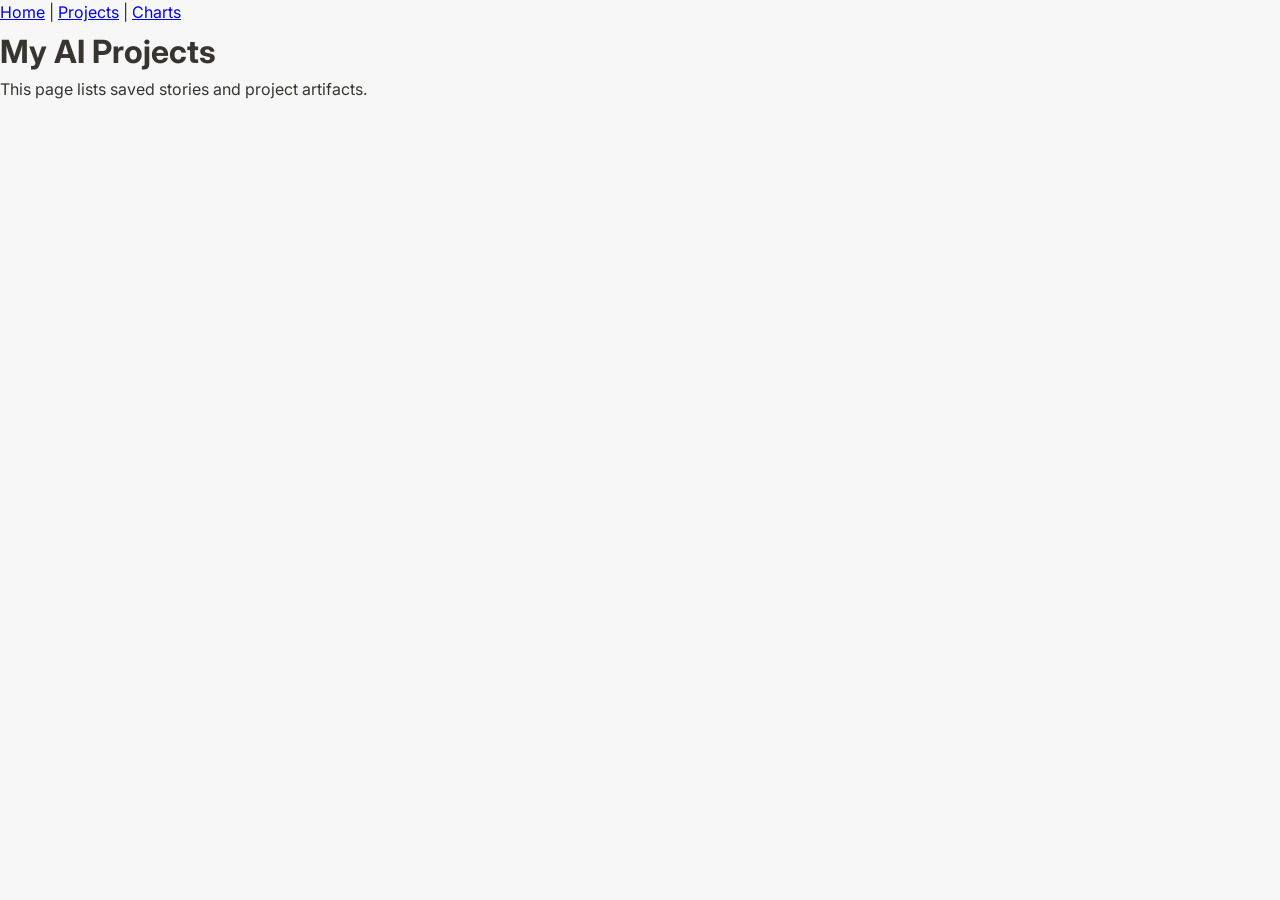
<file: templates/projects.html>
<!DOCTYPE html>
<html lang='en'>
<head>
    <meta charset='UTF-8'>
    <title>Projects</title>
    <link rel='stylesheet' href='/static/style_minimalist.css'>
</head>
<body>
    <div class='container'>
        <nav>
            <a href='/'>Home</a> | <a href='/projects'>Projects</a> | <a href='/charts'>Charts</a>
        </nav>
        <h1>My AI Projects</h1>
        <p>This page lists saved stories and project artifacts.</p>
    </div>
</body>
</html>
</file>
<file: static/style_minimalist.css>
@import url('https://fonts.googleapis.com/css2?family=Geist:wght@400;500;600;700;800&family=Inter:wght@300;400;500;600;700;800&display=swap');

/* Make block cursors and carets black to match Cursor IDE */
input, textarea, [contenteditable="true"] {
    caret-color: #000 !important;
}

/* Custom Black Mouse Pointer like Figma */
body {
    cursor: url('data:image/svg+xml;utf8,<svg xmlns="http://www.w3.org/2000/svg" width="24" height="24" viewBox="0 0 24 24" fill="none"><path d="M6 3L16 13H11L8 20L6 3Z" fill="black" stroke="white" stroke-width="1.5" stroke-linejoin="round"/></svg>'), auto;
}

/* ============================================
   CSS Variables & Design Tokens
   ============================================ */
:root {
    /* Monochromatic Palette */
    --bg-page: #f7f7f8;
    --bg-sidebar: #ffffff;
    --border-color: #e5e5e5;
    --text-secondary: #737373;
    --text-primary: #37352f;
    
    /* Lite-Glassmorphism */
    --glass-bg: rgba(255, 255, 255, 0.85);
    --glass-blur: 8px;
    
    /* Subtle Shadows */
    --shadow-xs: 0 0.5px 1px rgba(26, 26, 26, 0.02);
    --shadow-sm: 0 1px 2px rgba(26, 26, 26, 0.03);
    --shadow-md: 0 2px 4px rgba(26, 26, 26, 0.06);
    --shadow-lg: 0 4px 8px rgba(26, 26, 26, 0.1);
}

/* ============================================
   Global Styles
   ============================================ */
* {
    margin: 0;
    padding: 0;
    box-sizing: border-box;
}

html, body {
    height: 100%;
}

body {
    font-family: 'Inter', -apple-system, BlinkMacSystemFont, 'Segoe UI', sans-serif;
    background: var(--bg-page);
    color: var(--text-primary);
    line-height: 1.6;
    overflow: hidden;
}

kbd {
    display: inline-block;
    padding: 2px 6px;
    background: var(--bg-sidebar);
    border: 1px solid var(--border-color);
    border-radius: 4px;
    font-family: 'Courier New', monospace;
    font-size: 0.85em;
    color: var(--text-primary);
}

/* ============================================
   Workspace Layout
   ============================================ */
.workspace {
    display: flex;
    height: 100%;
    width: 100%;
}

/* ============================================
   Left Sidebar - Notion Style
   ============================================ */
.sidebar-notion {
    width: 260px;
    background: var(--bg-sidebar);
    border-right: 1px solid var(--border-color);
    padding: 16px 12px;
    overflow-y: auto;
    display: flex;
    flex-direction: column;
    gap: 20px;
}

/* Sidebar Header */
.sidebar-header {
    display: flex;
    align-items: center;
    justify-content: flex-start;
    gap: 8px;
}

.sidebar-title {
    font-family: 'Geist', sans-serif;
    font-size: 14px;
    font-weight: 600;
    color: var(--text-primary);
    flex: 1;
    white-space: nowrap;
    overflow: hidden;
    text-overflow: ellipsis;
}

.add-page-btn {
    width: 32px;
    height: 32px;
    border-radius: 6px;
    border: 1px solid var(--border-color);
    background: white;
    color: var(--text-primary);
    cursor: url('data:image/svg+xml;utf8,<svg xmlns="http://www.w3.org/2000/svg" width="24" height="24" viewBox="0 0 24 24"><path d="M10 6C10 4.89543 10.8954 4 12 4C13.1046 4 14 4.89543 14 6V11.5L15.5 10C16.3284 9.17157 17.6716 9.17157 18.5 10C19.3284 10.8284 19.3284 12.1716 18.5 13L13.5 18C12.5 19 10 20 8.5 20C6 20 4 17.5 4 15V13.5L8.5 9.5C9.32843 8.67157 10 9.5 10 10.5V6Z" fill="black" stroke="white" stroke-width="1.5" stroke-linejoin="round"/></svg>'), pointer;
    display: flex;
    align-items: center;
    justify-content: center;
    transition: all 0.2s ease;
    flex-shrink: 0;
    padding: 0;
}

.add-page-btn:hover {
    background: var(--border-color);
    border-color: var(--text-primary);
    transform: scale(1.05);
}

.add-page-btn:active {
    transform: scale(0.95);
}

.add-page-btn svg {
    width: 18px;
    height: 18px;
}

/* Sidebar Navigation */
.sidebar-nav {
    display: flex;
    flex-direction: column;
    gap: 2px;
}

.nav-item {
    width: 100%;
    padding: 10px 12px;
    border-radius: 6px;
    border: 1px solid transparent;
    background: transparent;
    color: var(--text-secondary);
    font-size: 14px;
    cursor: url('data:image/svg+xml;utf8,<svg xmlns="http://www.w3.org/2000/svg" width="24" height="24" viewBox="0 0 24 24"><path d="M10 6C10 4.89543 10.8954 4 12 4C13.1046 4 14 4.89543 14 6V11.5L15.5 10C16.3284 9.17157 17.6716 9.17157 18.5 10C19.3284 10.8284 19.3284 12.1716 18.5 13L13.5 18C12.5 19 10 20 8.5 20C6 20 4 17.5 4 15V13.5L8.5 9.5C9.32843 8.67157 10 9.5 10 10.5V6Z" fill="black" stroke="white" stroke-width="1.5" stroke-linejoin="round"/></svg>'), pointer;
    display: flex;
    align-items: center;
    gap: 10px;
    transition: all 0.2s ease;
    text-align: left;
    font-weight: 500;
}

.nav-item:hover {
    background: rgba(26, 26, 26, 0.05);
    color: var(--text-primary);
}

.nav-item.active {
    background: white;
    color: var(--text-primary);
    border: 1px solid var(--text-primary);
    box-shadow: 2px 2px 0px rgba(0,0,0,0.1);
}

.nav-item svg {
    width: 18px;
    height: 18px;
    stroke: currentColor;
    flex-shrink: 0;
}

/* Pages Section */
.pages-section {
    display: flex;
    flex-direction: column;
    gap: 8px;
    margin-top: auto;
    padding-top: 16px;
    border-top: 1px solid var(--border-color);
}

.pages-title {
    font-size: 12px;
    font-weight: 600;
    color: var(--text-secondary);
    text-transform: uppercase;
    letter-spacing: 0.5px;
    padding: 0 4px;
}

.pages-list {
    display: flex;
    flex-direction: column;
    gap: 2px;
}

.page-item {
    width: 100%;
    padding: 10px 12px;
    border-radius: 6px;
    border: 1px solid rgba(0,0,0,0.05); /* ADDED */
    background: transparent;
    color: var(--text-secondary);
    font-size: 14px;
    cursor: url('data:image/svg+xml;utf8,<svg xmlns="http://www.w3.org/2000/svg" width="24" height="24" viewBox="0 0 24 24"><path d="M10 6C10 4.89543 10.8954 4 12 4C13.1046 4 14 4.89543 14 6V11.5L15.5 10C16.3284 9.17157 17.6716 9.17157 18.5 10C19.3284 10.8284 19.3284 12.1716 18.5 13L13.5 18C12.5 19 10 20 8.5 20C6 20 4 17.5 4 15V13.5L8.5 9.5C9.32843 8.67157 10 9.5 10 10.5V6Z" fill="black" stroke="white" stroke-width="1.5" stroke-linejoin="round"/></svg>'), pointer;
    display: flex;
    align-items: center;
    justify-content: space-between;
    transition: all 0.2s ease;
    text-align: left;
    backdrop-filter: blur(10px); /* ADDED */
}

.page-item:hover {
    background: rgba(26, 26, 26, 0.05);
    color: var(--text-primary);
}

.page-item.active {
    background: white;
    color: var(--text-primary);
    box-shadow: var(--shadow-sm);
}

.page-item-name {
    flex: 1;
    white-space: nowrap;
    overflow: hidden;
    text-overflow: ellipsis;
}

.page-item-delete {
    display: none;
    width: 20px;
    height: 20px;
    border: none;
    background: transparent;
    color: var(--text-secondary);
    cursor: url('data:image/svg+xml;utf8,<svg xmlns="http://www.w3.org/2000/svg" width="24" height="24" viewBox="0 0 24 24"><path d="M10 6C10 4.89543 10.8954 4 12 4C13.1046 4 14 4.89543 14 6V11.5L15.5 10C16.3284 9.17157 17.6716 9.17157 18.5 10C19.3284 10.8284 19.3284 12.1716 18.5 13L13.5 18C12.5 19 10 20 8.5 20C6 20 4 17.5 4 15V13.5L8.5 9.5C9.32843 8.67157 10 9.5 10 10.5V6Z" fill="black" stroke="white" stroke-width="1.5" stroke-linejoin="round"/></svg>'), pointer;
    padding: 0;
    font-size: 14px;
}

.page-item:hover .page-item-delete {
    display: flex;
    align-items: center;
    justify-content: center;
}

/* ============================================
   Main Content Area
   ============================================ */
.main-content {
    flex: 1;
    display: flex;
    flex-direction: column;
    overflow: hidden;
    position: relative;
    background-color: #f8fafc; /* unified background */
}

.main-content::before {
    content: "";
    position: absolute;
    top: 0;
    right: 0;
    bottom: 0;
    left: 0;
    z-index: 0;
    background-image: linear-gradient(to right, #e2e8f0 1px, transparent 1px),
      linear-gradient(to bottom, #e2e8f0 1px, transparent 1px);
    background-size: 20px 30px;
    -webkit-mask-image: radial-gradient(
      ellipse 70% 60% at 50% 0%,
      #000 60%,
      transparent 100%
    );
    mask-image: radial-gradient(
      ellipse 70% 60% at 50% 0%,
      #000 60%,
      transparent 100%
    );
    pointer-events: none;
}

body.comic-mode .main-content::before {
    display: none;
}

body.comic-mode .main-content {
    background-color: #ffffff;
}

/* Top Bar with Add Button */
.main-top-bar {
    height: 56px;
    border-bottom: 1px solid var(--border-color);
    padding: 0 24px;
    display: flex;
    align-items: center;
    justify-content: flex-start;
    background: var(--bg-page);
}

.view-container {
    display: none;
    flex: 1;
    overflow-y: auto;
    overflow-x: hidden;
    width: 100%;
    min-height: 0;
}

.view-container.active {
    display: flex;
    flex-direction: column;
}

/* ============================================
   Home / Editor View Backgrounds
   ============================================ */
#homeView {
    padding: 40px 20px;
    z-index: 1; /* keep above the .main-content::before background */
    align-items: center;
    justify-content: center;
    overflow: hidden;
}

#editorView {
    z-index: 1;
}

.home-center {
    width: 100%;
    max-width: 600px;
    text-align: center;
    position: relative;
    z-index: 1;
}

.home-logo {
    width: 80px;
    height: 80px;
    margin: 0 auto 32px;
    opacity: 0.8;
}

.home-greeting {
    font-family: 'Geist', sans-serif;
    font-size: 32px;
    font-weight: 600;
    color: var(--text-primary);
    margin-bottom: 24px;
    letter-spacing: -0.5px;
}

/* ============================================
   Unified Search Box (Pill Shape) -> Matching Notion AI
   ============================================ */
.unified-search-box {
    width: 100%;
    margin: 0 auto;
    border: 1px solid var(--border-color);
    border-radius: 24px; /* Curve similar to Notion AI */
    background: #FFFFFF;
    transition: border-color 0.2s ease, box-shadow 0.2s ease;
    box-shadow: 0 4px 12px rgba(0, 0, 0, 0.05); /* Soft drop shadow */
    display: flex;
    flex-direction: column;
}

/* We use :focus-within to highlight the parent container when input is focused */
.unified-search-box:focus-within {
    border-color: #0066FF;
    box-shadow: 0 0 0 3px rgba(0, 102, 255, 0.1);
}

#homeAIForm, #editorAIForm {
    width: 100%;
    display: flex;
    flex-direction: column;
}

.unified-search-input {
    width: 100%;
    border: none;
    background: transparent;
    padding: 16px 20px 8px 20px;
    font-size: 16px;
    color: var(--text-primary);
    font-family: 'Inter', sans-serif;
    outline: none;
    resize: none;
}

.unified-search-input::placeholder {
    color: var(--text-secondary);
}

.unified-search-footer {
    display: flex;
    justify-content: space-between;
    align-items: center;
    padding: 4px 16px 12px 16px;
}

.unified-search-left,
.unified-search-right {
    display: flex;
    align-items: center;
    gap: 8px;
}

.unified-icon-btn {
    width: 32px;
    height: 32px;
    border: none;
    background: transparent;
    border-radius: 50%; /* completely circular hover effect */
    color: var(--text-secondary);
    display: flex;
    align-items: center;
    justify-content: center;
    cursor: url('data:image/svg+xml;utf8,<svg xmlns="http://www.w3.org/2000/svg" width="24" height="24" viewBox="0 0 24 24"><path d="M10 6C10 4.89543 10.8954 4 12 4C13.1046 4 14 4.89543 14 6V11.5L15.5 10C16.3284 9.17157 17.6716 9.17157 18.5 10C19.3284 10.8284 19.3284 12.1716 18.5 13L13.5 18C12.5 19 10 20 8.5 20C6 20 4 17.5 4 15V13.5L8.5 9.5C9.32843 8.67157 10 9.5 10 10.5V6Z" fill="black" stroke="white" stroke-width="1.5" stroke-linejoin="round"/></svg>'), pointer;
    transition: background 0.2s ease, color 0.2s ease;
}

.unified-icon-btn:hover {
    background: rgba(0, 0, 0, 0.05);
    color: var(--text-primary);
}

.unified-search-label {
    font-size: 13px;
    color: var(--text-secondary);
    font-weight: 500;
}

.submit-btn {
    background: #F2F2F2;
    color: var(--text-primary);
}

.submit-btn:hover {
    background: #EAEAEA;
}

/* ============================================
   Home View Chat Elements and Grid
   ============================================ */
.home-center .unified-search-box {
    margin-top: 24px;
    margin-bottom: 32px;
    max-width: 800px;
}

.home-suggestions-container {
    width: 100%;
    max-width: 800px;
    margin: 0 auto;
    text-align: left;
}

.home-suggestions-title {
    font-size: 14px;
    font-weight: 500;
    color: var(--text-secondary);
    margin-bottom: 12px;
    padding-left: 4px;
}

.home-suggestions-grid {
    display: grid;
    grid-template-columns: repeat(2, 1fr);
    gap: 12px;
}

.home-card {
    display: flex;
    align-items: center;
    gap: 12px;
    padding: 16px;
    background: white;
    border: 1px solid var(--border-color);
    border-radius: 12px;
    cursor: url('data:image/svg+xml;utf8,<svg xmlns="http://www.w3.org/2000/svg" width="24" height="24" viewBox="0 0 24 24"><path d="M10 6C10 4.89543 10.8954 4 12 4C13.1046 4 14 4.89543 14 6V11.5L15.5 10C16.3284 9.17157 17.6716 9.17157 18.5 10C19.3284 10.8284 19.3284 12.1716 18.5 13L13.5 18C12.5 19 10 20 8.5 20C6 20 4 17.5 4 15V13.5L8.5 9.5C9.32843 8.67157 10 9.5 10 10.5V6Z" fill="black" stroke="white" stroke-width="1.5" stroke-linejoin="round"/></svg>'), pointer;
    transition: all 0.2s ease;
    font-size: 14px;
    color: var(--text-primary);
}

.home-card:hover {
    background: #F7F7F7;
}

.home-card-icon {
    font-size: 18px;
}

/* Bottom Chat Container inside Editor */
.quick-actions-container {
    display: flex;
    gap: 8px;
    margin-bottom: 12px;
    overflow-x: auto;
    padding-bottom: 4px;
    /* Hide scrollbar for cleaner UI */
    -ms-overflow-style: none;  
    scrollbar-width: none;  
}
.quick-actions-container::-webkit-scrollbar {
    display: none;
}
.quick-action-chip {
    padding: 8px 14px;
    background: var(--bg-page);
    border: 1px solid var(--border-color);
    border-radius: 16px;
    font-size: 13px;
    color: var(--text-primary);
    cursor: url('data:image/svg+xml;utf8,<svg xmlns="http://www.w3.org/2000/svg" width="24" height="24" viewBox="0 0 24 24"><path d="M10 6C10 4.89543 10.8954 4 12 4C13.1046 4 14 4.89543 14 6V11.5L15.5 10C16.3284 9.17157 17.6716 9.17157 18.5 10C19.3284 10.8284 19.3284 12.1716 18.5 13L13.5 18C12.5 19 10 20 8.5 20C6 20 4 17.5 4 15V13.5L8.5 9.5C9.32843 8.67157 10 9.5 10 10.5V6Z" fill="black" stroke="white" stroke-width="1.5" stroke-linejoin="round"/></svg>'), pointer;
    white-space: nowrap;
    transition: all 0.2s ease;
    box-shadow: var(--shadow-sm);
}
.quick-action-chip:hover {
    background: var(--bg-sidebar);
    border-color: #d0d0d0;
}

.bottom-unified-box {
    position: sticky;
    bottom: -40px; /* pull down into the padding */
    width: 100%;
    max-width: 800px;
    margin: 0 auto;
    padding: 20px 0;
    background: linear-gradient(to top, var(--bg-page) 60%, rgba(255, 255, 255, 0));
    z-index: 50;
}

/* Chat Messages */
/* Markdown content styles */
.markdown-body {
    line-height: 1.6;
}
.markdown-body::after {
    content: "";
    display: table;
}
.markdown-body strong {
    font-weight: 600;
}
.markdown-body p {
    margin-bottom: 0.8em;
}
.markdown-body p:last-child {
    margin-bottom: 0;
}
.markdown-body h1, .markdown-body h2, .markdown-body h3 {
    margin-top: 1.2em;
    margin-bottom: 0.6em;
    font-weight: 600;
}
.markdown-body ul, .markdown-body ol {
    margin-bottom: 0.8em;
    padding-left: 1.5em;
}
.markdown-body img {
    max-width: 40%;
    min-width: 250px;
    border-radius: 4px;
    margin: 16px auto;
    box-shadow: var(--shadow-sm);
    border: 1px solid var(--border-color);
    filter: sepia(0.3) contrast(1.1) grayscale(0.8);
    opacity: 0.9;
}

/* Typing indicator (Cursor IDE style) */
.typing-indicator {
    display: inline-block;
    width: 10px;
    height: 1em;
    background-color: #000; /* Distinct black block cursor */
    animation: blink 1s step-end infinite;
    vertical-align: baseline;
    margin-left: 2px;
    position: relative;
    top: 2px; /* Slight adjustment to align with text */
}
@keyframes blink {
    0%, 100% { opacity: 1; }
    50% { opacity: 0; }
}

.chat-message {
    display: flex;
    margin-bottom: 24px;
    font-family: 'Inter', sans-serif;
}

.chat-user {
    justify-content: flex-end;
}

.chat-user .chat-content {
    background: #F2F2F2;
    padding: 12px 18px;
    border-radius: 18px;
    border-bottom-right-radius: 4px;
    max-width: 80%;
    font-size: 15px;
    color: var(--text-primary);
}

.chat-ai {
    justify-content: flex-start;
}

.chat-ai .chat-content {
    padding: 8px 0;
    font-size: 15px;
    color: var(--text-primary);
    line-height: 1.8;
    max-width: 90%;
}

/* Image wrapper specifically for AI generated images */
.image-wrapper {
    font-size: 13px;
    color: var(--text-secondary);
}

.image-wrapper.float-right {
    float: right;
    margin: 8px 0 24px 32px;
    max-width: 40%;
    min-width: 250px;
    text-align: center;
}

.image-wrapper.float-left {
    float: left;
    margin: 8px 32px 24px 0;
    max-width: 40%;
    min-width: 250px;
    text-align: center;
}

.image-wrapper img {
    max-width: 100%;
    margin: 0;
    border-radius: 4px;
    box-shadow: var(--shadow-sm);
    border: 1px solid var(--border-color);
    filter: sepia(0.3) contrast(1.1) grayscale(0.8);
    opacity: 0.9;
}

.chat-ai .chat-content ul {
    margin: 10px 0 10px 20px;
}

.chat-ai .chat-content li {
    margin-bottom: 6px;
}

/* ============================================
   View Header & Content
   ============================================ */
.view-header {
    padding: 32px 40px 16px;
    border-bottom: 1px solid var(--border-color);
}

.view-header h1 {
    font-family: 'Geist', sans-serif;
    font-size: 28px;
    font-weight: 700;
    color: var(--text-primary);
}

.view-content {
    flex: 1;
    padding: 40px;
    overflow-y: auto;
}

.empty-message {
    color: var(--text-secondary);
    font-size: 14px;
    text-align: center;
}

/* ============================================
   Settings Styles
   ============================================ */
.settings-content {
    max-width: 600px;
    margin: 40px auto;
    padding: 0 20px;
}
.settings-card {
    background: var(--bg-page);
    border: 1px solid var(--border-color);
    border-radius: 12px;
    padding: 30px;
    box-shadow: var(--shadow-sm);
}
.settings-card h3 {
    margin-bottom: 8px;
    font-size: 16px;
    font-weight: 600;
}
.mt-4 {
    margin-top: 24px;
}
.settings-desc {
    color: var(--text-secondary);
    font-size: 14px;
    margin-bottom: 16px;
}
.settings-input {
    width: 100%;
    padding: 12px 16px;
    border: 1px solid var(--border-color);
    border-radius: 8px;
    font-size: 14px;
    font-family: inherit;
    outline: none;
    transition: all 0.2s ease;
    background: var(--bg-page);
    color: var(--text-primary);
}
.settings-input:focus {
    border-color: #a0a0a0;
}
.settings-btn {
    padding: 10px 20px;
    background: var(--text-primary);
    color: var(--bg-page);
    border: none;
    border-radius: 8px;
    font-size: 14px;
    font-weight: 500;
    cursor: url('data:image/svg+xml;utf8,<svg xmlns="http://www.w3.org/2000/svg" width="24" height="24" viewBox="0 0 24 24"><path d="M10 6C10 4.89543 10.8954 4 12 4C13.1046 4 14 4.89543 14 6V11.5L15.5 10C16.3284 9.17157 17.6716 9.17157 18.5 10C19.3284 10.8284 19.3284 12.1716 18.5 13L13.5 18C12.5 19 10 20 8.5 20C6 20 4 17.5 4 15V13.5L8.5 9.5C9.32843 8.67157 10 9.5 10 10.5V6Z" fill="black" stroke="white" stroke-width="1.5" stroke-linejoin="round"/></svg>'), pointer;
    transition: opacity 0.2s;
}
.settings-btn:hover {
    opacity: 0.9;
}
.settings-status {
    margin-left: 12px;
    font-size: 14px;
    color: #10a37f;
    font-weight: 500;
}

/* ============================================
   Greeting View (After Search)
   ============================================ */
.greeting-main {
    flex: 1;
    padding: 40px;
    overflow-y: auto;
    max-width: 900px;
    margin: 0 auto;
    width: 100%;
    display: flex;
    flex-direction: column;
    gap: 32px;
    padding-bottom: 200px;
}

.greeting-hi {
    font-family: 'Geist', sans-serif;
    font-size: 28px;
    font-weight: 600;
    color: var(--text-primary);
    letter-spacing: -0.5px;
    margin: 0;
}

.greeting-question {
    font-size: 16px;
    color: var(--text-secondary);
    margin: 0;
    line-height: 1.6;
}

.greeting-suggestions {
    display: flex;
    flex-direction: column;
    gap: 12px;
}

.suggestion-item {
    padding: 16px;
    border: 1px solid var(--border-color);
    border-radius: 8px;
    background: white;
    display: flex;
    gap: 12px;
    cursor: url('data:image/svg+xml;utf8,<svg xmlns="http://www.w3.org/2000/svg" width="24" height="24" viewBox="0 0 24 24"><path d="M10 6C10 4.89543 10.8954 4 12 4C13.1046 4 14 4.89543 14 6V11.5L15.5 10C16.3284 9.17157 17.6716 9.17157 18.5 10C19.3284 10.8284 19.3284 12.1716 18.5 13L13.5 18C12.5 19 10 20 8.5 20C6 20 4 17.5 4 15V13.5L8.5 9.5C9.32843 8.67157 10 9.5 10 10.5V6Z" fill="black" stroke="white" stroke-width="1.5" stroke-linejoin="round"/></svg>'), pointer;
    transition: all 0.2s ease;
}

.suggestion-item:hover {
    background: var(--bg-sidebar);
    border-color: var(--text-primary);
    transform: translateX(4px);
}

.suggestion-icon {
    font-size: 20px;
    flex-shrink: 0;
    margin-top: 2px;
}

.suggestion-item strong {
    font-size: 14px;
    font-weight: 600;
    color: var(--text-primary);
    display: block;
    margin-bottom: 4px;
}

.suggestion-item p {
    font-size: 13px;
    color: var(--text-secondary);
    margin: 0;
    line-height: 1.5;
}

.greeting-ai-box {
    margin-top: 16px;
    padding-top: 16px;
    border-top: 1px solid var(--border-color);
    position: fixed;
    bottom: 0;
    left: 260px;
    right: 0;
    padding: 20px 40px;
    background: var(--bg-page);
    border-top: 1px solid var(--border-color);
    box-shadow: 0 -2px 8px rgba(0, 0, 0, 0.05);
    z-index: 50;
}

#greetingAIForm {
    display: flex;
    flex-direction: column;
    gap: 12px;
    max-width: 900px;
    margin: 0 auto;
    width: 100%;
}

.greeting-ai-input {
    width: 100%;
    padding: 16px 18px;
    border: 2px solid var(--border-color);
    border-radius: 12px;
    background: white;
    font-size: 16px;
    font-family: 'Inter', sans-serif;
    color: var(--text-primary);
    transition: all 0.2s ease;
    min-height: 48px;
}

.greeting-ai-input:focus {
    outline: none;
    border-color: #0066FF;
    box-shadow: 0 0 0 3px rgba(0, 102, 255, 0.1);
}

.greeting-ai-input::placeholder {
    color: var(--text-secondary);
}

.greeting-ai-footer {
    display: flex;
    align-items: center;
    justify-content: space-between;
    gap: 12px;
    padding: 0 8px;
}

.greeting-ai-footer-left {
    display: flex;
    gap: 8px;
}

.greeting-ai-icon-btn {
    width: 32px;
    height: 32px;
    border: none;
    background: transparent;
    color: var(--text-secondary);
    cursor: url('data:image/svg+xml;utf8,<svg xmlns="http://www.w3.org/2000/svg" width="24" height="24" viewBox="0 0 24 24"><path d="M10 6C10 4.89543 10.8954 4 12 4C13.1046 4 14 4.89543 14 6V11.5L15.5 10C16.3284 9.17157 17.6716 9.17157 18.5 10C19.3284 10.8284 19.3284 12.1716 18.5 13L13.5 18C12.5 19 10 20 8.5 20C6 20 4 17.5 4 15V13.5L8.5 9.5C9.32843 8.67157 10 9.5 10 10.5V6Z" fill="black" stroke="white" stroke-width="1.5" stroke-linejoin="round"/></svg>'), pointer;
    display: flex;
    align-items: center;
    justify-content: center;
    font-size: 16px;
    transition: all 0.2s ease;
    border-radius: 6px;
}

.greeting-ai-icon-btn:hover {
    background: var(--bg-sidebar);
    color: var(--text-primary);
}

.greeting-ai-label {
    font-size: 12px;
    color: var(--text-secondary);
    font-weight: 500;
}

.greeting-ai-footer-right {
    display: flex;
    align-items: center;
    gap: 8px;
}

.greeting-ai-submit {
    padding: 10px 20px;
    background: var(--text-primary);
    border: none;
    border-radius: 6px;
    color: white;
    font-size: 14px;
    font-weight: 600;
    cursor: url('data:image/svg+xml;utf8,<svg xmlns="http://www.w3.org/2000/svg" width="24" height="24" viewBox="0 0 24 24"><path d="M10 6C10 4.89543 10.8954 4 12 4C13.1046 4 14 4.89543 14 6V11.5L15.5 10C16.3284 9.17157 17.6716 9.17157 18.5 10C19.3284 10.8284 19.3284 12.1716 18.5 13L13.5 18C12.5 19 10 20 8.5 20C6 20 4 17.5 4 15V13.5L8.5 9.5C9.32843 8.67157 10 9.5 10 10.5V6Z" fill="black" stroke="white" stroke-width="1.5" stroke-linejoin="round"/></svg>'), pointer;
    transition: all 0.2s ease;
    white-space: nowrap;
}

.greeting-ai-submit:hover {
    opacity: 0.9;
    transform: translateY(-2px);
}

.greeting-ai-submit:active {
    transform: translateY(0);
}

.editor-header {
    padding: 24px 40px 16px;
    border-bottom: 1px solid var(--border-color);
}

.page-title-input {
    width: 100%;
    max-width: 800px;
    padding: 8px 12px;
    border: none;
    border-radius: 6px;
    background: transparent;
    font-family: 'Geist', sans-serif;
    font-size: 28px;
    font-weight: 700;
    color: var(--text-primary);
    transition: all 0.2s ease;
}

.page-title-input:hover {
    background: var(--bg-sidebar);
}

.page-title-input:focus {
    outline: none;
    background: var(--bg-sidebar);
}

.page-title-input::placeholder {
    color: var(--text-secondary);
}

.editor-main {
    flex: 1;
    padding: 32px 40px;
    overflow-y: auto;
    position: relative;
}

.editor-content {
    max-width: 800px;
    min-height: 100%;
    margin: 0 auto;
    font-size: 16px;
    line-height: 1.8;
    color: var(--text-primary);
    word-break: break-word;
    /* Removed white-space: pre-wrap; otherwise breaks chat UI */
    outline: none;
    padding-bottom: 80px; /* space for the bottom chat input */
}

/* Backwards compatibility for when nothing is typed */
.editor-content:empty:before {
    content: "Start writing...";
    color: var(--text-secondary);
}

/* ============================================
   Loading Indicator
   ============================================ */
.loading-container {
    display: flex;
    align-items: center;
    justify-content: center;
    padding: 40px 0;
    margin: 20px 0;
}

.pl {
    width: 200px;
    height: 200px;
    animation: pl-spin 3s linear infinite;
}

.pl__ring {
    animation: pl-ring 3s ease-in-out infinite;
}

.pl__ring--a {
    animation-name: pl-ring-a;
}

.pl__ring--b {
    animation-name: pl-ring-b;
}

.pl__ring--c {
    animation-name: pl-ring-c;
}

.pl__ring--d {
    animation-name: pl-ring-d;
}

.pl-mini {
    width: 40px;
    height: 40px;
}

.pl-mini .pl__ring {
    animation: pl-ring 3s ease-in-out infinite;
}

@keyframes pl-ring-a {
    0% { stroke-dashoffset: -330; }
    50% { stroke-dashoffset: 0; }
    100% { stroke-dashoffset: 330; }
}

@keyframes pl-ring-b {
    0% { stroke-dashoffset: -110; }
    50% { stroke-dashoffset: 0; }
    100% { stroke-dashoffset: 110; }
}

@keyframes pl-ring-c {
    0% { stroke-dashoffset: 0; }
    50% { stroke-dashoffset: -440; }
    100% { stroke-dashoffset: -880; }
}

@keyframes pl-ring-d {
    0% { stroke-dashoffset: 0; }
    50% { stroke-dashoffset: 440; }
    100% { stroke-dashoffset: 880; }
}

@keyframes pl-spin {
    to { transform: rotate(360deg); }
}

/* ============================================
   AI Button & Modal
   ============================================ */
.ai-button-floating {
    position: fixed;
    bottom: 32px;
    right: 32px;
    width: 56px;
    height: 56px;
    border-radius: 50%;
    border: none;
    background: var(--text-primary);
    color: white;
    cursor: url('data:image/svg+xml;utf8,<svg xmlns="http://www.w3.org/2000/svg" width="24" height="24" viewBox="0 0 24 24"><path d="M10 6C10 4.89543 10.8954 4 12 4C13.1046 4 14 4.89543 14 6V11.5L15.5 10C16.3284 9.17157 17.6716 9.17157 18.5 10C19.3284 10.8284 19.3284 12.1716 18.5 13L13.5 18C12.5 19 10 20 8.5 20C6 20 4 17.5 4 15V13.5L8.5 9.5C9.32843 8.67157 10 9.5 10 10.5V6Z" fill="black" stroke="white" stroke-width="1.5" stroke-linejoin="round"/></svg>'), pointer;
    display: flex;
    align-items: center;
    justify-content: center;
    box-shadow: var(--shadow-lg);
    transition: all 0.3s ease;
    z-index: 99;
}

.ai-button-floating:hover {
    transform: scale(1.1);
    box-shadow: 0 8px 16px rgba(26, 26, 26, 0.15);
}

.ai-button-floating:active {
    transform: scale(0.95);
}

/* AI Modal */
.ai-modal {
    position: fixed;
    bottom: 100px;
    right: 32px;
    width: 360px;
    background: white;
    border: 1px solid var(--border-color);
    border-radius: 12px;
    box-shadow: var(--shadow-lg), 0 0 1px rgba(0, 0, 0, 0.1);
    padding: 20px;
    z-index: 101;
    animation: slideUp 0.3s ease;
}

.ai-modal-content {
    display: flex;
    flex-direction: column;
    gap: 16px;
}

#aiForm {
    display: flex;
    flex-direction: column;
    gap: 12px;
}

.ai-input-field {
    width: 100%;
    padding: 12px 16px;
    border: 1px solid var(--border-color);
    border-radius: 8px;
    background: var(--bg-sidebar);
    font-size: 14px;
    font-family: 'Inter', sans-serif;
    color: var(--text-primary);
    transition: all 0.2s ease;
}

.ai-input-field:focus {
    outline: none;
    border-color: var(--text-primary);
    background: white;
}

.ai-input-field::placeholder {
    color: var(--text-secondary);
}

.ai-input-actions {
    display: flex;
    gap: 8px;
    justify-content: flex-end;
}

.ai-btn-cancel,
.ai-btn-submit {
    padding: 8px 16px;
    border-radius: 6px;
    border: 1px solid var(--border-color);
    background: white;
    color: var(--text-primary);
    font-size: 14px;
    font-weight: 500;
    cursor: url('data:image/svg+xml;utf8,<svg xmlns="http://www.w3.org/2000/svg" width="24" height="24" viewBox="0 0 24 24"><path d="M10 6C10 4.89543 10.8954 4 12 4C13.1046 4 14 4.89543 14 6V11.5L15.5 10C16.3284 9.17157 17.6716 9.17157 18.5 10C19.3284 10.8284 19.3284 12.1716 18.5 13L13.5 18C12.5 19 10 20 8.5 20C6 20 4 17.5 4 15V13.5L8.5 9.5C9.32843 8.67157 10 9.5 10 10.5V6Z" fill="black" stroke="white" stroke-width="1.5" stroke-linejoin="round"/></svg>'), pointer;
    transition: all 0.2s ease;
}

.ai-btn-cancel:hover {
    background: var(--bg-sidebar);
}

.ai-btn-submit {
    background: var(--text-primary);
    color: white;
    border-color: var(--text-primary);
}

.ai-btn-submit:hover {
    opacity: 0.9;
}

.ai-overlay {
    position: fixed;
    top: 0;
    left: 0;
    right: 0;
    bottom: 0;
    background: rgba(0, 0, 0, 0.1);
    z-index: 100;
    animation: fadeIn 0.2s ease;
}

@keyframes slideUp {
    from {
        opacity: 0;
        transform: translateY(20px);
    }
    to {
        opacity: 1;
        transform: translateY(0);
    }
}

@keyframes fadeIn {
    from { opacity: 0; }
    to { opacity: 1; }
}

/* ============================================
   Scrollbar Styling
   ============================================ */
::-webkit-scrollbar {
    width: 8px;
    height: 8px;
}

::-webkit-scrollbar-track {
    background: transparent;
}

::-webkit-scrollbar-thumb {
    background: var(--border-color);
    border-radius: 4px;
}

::-webkit-scrollbar-thumb:hover {
    background: var(--text-secondary);
}

/* ============================================
   Responsive Design
   ============================================ */
@media (max-width: 768px) {
    .sidebar-notion {
        width: 200px;
        padding: 12px 8px;
    }

    .sidebar-title {
        font-size: 12px;
    }

    .main-top-bar {
        height: 48px;
        padding: 0 16px;
    }

    .greeting-main {
        padding-bottom: 180px;
    }

    .greeting-ai-box {
        left: 200px;
        padding: 16px 24px;
    }

    .editor-main {
        padding: 20px;
    }

    .editor-content {
        max-width: 100%;
    }

    .ai-modal {
        width: calc(100% - 40px);
        right: 20px;
        bottom: 80px;
    }

    .ai-button-floating {
        bottom: 20px;
        right: 20px;
    }

    .home-greeting {
        font-size: 24px;
    }

    .view-header {
        padding: 20px 24px 12px;
    }

    .view-header h1 {
        font-size: 22px;
    }

    .page-title-input {
        font-size: 22px;
    }
}

@media (max-width: 480px) {
    .sidebar-notion {
        width: 160px;
    }

    .sidebar-title {
        font-size: 11px;
    }

    .main-top-bar {
        height: 44px;
        padding: 0 12px;
    }

    .greeting-main {
        padding: 24px 16px;
        padding-bottom: 160px;
    }

    .greeting-ai-box {
        left: 160px;
        right: 0;
        padding: 12px 16px;
    }

    .greeting-ai-input {
        padding: 14px 16px;
        font-size: 14px;
    }

    .greeting-ai-footer {
        padding: 0 4px;
    }

    .editor-main {
        padding: 16px;
    }

    .ai-modal {
        width: calc(100% - 32px);
        right: 16px;
    }

    .home-greeting {
        font-size: 20px;
    }
}


/* ============================================
   Slash Menu (Command Palette)
   ============================================ */
.slash-menu {
    position: absolute;
    bottom: 100%;
    left: 0;
    margin-bottom: 8px;
    background: var(--bg-sidebar);
    border: 1px solid var(--border-color);
    border-radius: 8px;
    box-shadow: var(--shadow-lg);
    z-index: 100;
    min-width: 250px;
    max-height: 300px;
    overflow-y: auto;
    padding: 6px;
    backdrop-filter: blur(10px);
}
.slash-menu.hidden {
    display: none;
}
.slash-menu-item {
    padding: 10px 12px;
    border-radius: 6px;
    color: var(--text-primary);
    font-size: 14px;
    cursor: url('data:image/svg+xml;utf8,<svg xmlns="http://www.w3.org/2000/svg" width="24" height="24" viewBox="0 0 24 24"><path d="M10 6C10 4.89543 10.8954 4 12 4C13.1046 4 14 4.89543 14 6V11.5L15.5 10C16.3284 9.17157 17.6716 9.17157 18.5 10C19.3284 10.8284 19.3284 12.1716 18.5 13L13.5 18C12.5 19 10 20 8.5 20C6 20 4 17.5 4 15V13.5L8.5 9.5C9.32843 8.67157 10 9.5 10 10.5V6Z" fill="black" stroke="white" stroke-width="1.5" stroke-linejoin="round"/></svg>'), pointer;
    transition: background 0.15s ease;
}
.slash-menu-item:hover, .slash-menu-item.selected {
    background: var(--border-color);
}
.slash-menu-item strong {
    display: block;
    font-weight: 600;
    margin-bottom: 2px;
}
.slash-menu-item span {
    font-size: 12px;
    color: var(--text-secondary);
}


/* ============================================
   Feature: Zen Presentation Mode
   ============================================ */
body.zen-mode .sidebar-notion {
    transform: translateX(-100%);
    position: absolute;
}
body.zen-mode .main-content {
    margin-left: 0 !important;
    width: 100vw;
    display: flex;
    justify-content: center;
}
body.zen-mode .editor-main {
    max-width: 900px;
    margin: 0 auto;
    padding-top: 60px;
    box-shadow: none;
    border: none;
}
body.zen-mode .quick-actions-container,
body.zen-mode .unified-search-box {
    opacity: 0;
    pointer-events: none;
    transition: opacity 0.3s;
}

/* ============================================
   Feature: Voice Integration 
   ============================================ */
@keyframes pulse-red {
    0% { background-color: transparent; }
    50% { background-color: rgba(255, 0, 0, 0.15); color: red; }
    100% { background-color: transparent; }
}
.voice-btn.recording {
    animation: pulse-red 1.5s infinite;
    color: red;
    border-radius: 50%;
}
.tts-btn {
    background: transparent;
    border: 1px solid var(--border-color);
    color: var(--text-secondary);
    border-radius: 4px;
    padding: 2px 6px;
    font-size: 11px;
    cursor: url('data:image/svg+xml;utf8,<svg xmlns="http://www.w3.org/2000/svg" width="24" height="24" viewBox="0 0 24 24"><path d="M10 6C10 4.89543 10.8954 4 12 4C13.1046 4 14 4.89543 14 6V11.5L15.5 10C16.3284 9.17157 17.6716 9.17157 18.5 10C19.3284 10.8284 19.3284 12.1716 18.5 13L13.5 18C12.5 19 10 20 8.5 20C6 20 4 17.5 4 15V13.5L8.5 9.5C9.32843 8.67157 10 9.5 10 10.5V6Z" fill="black" stroke="white" stroke-width="1.5" stroke-linejoin="round"/></svg>'), pointer;
    margin-bottom: 8px;
    display: inline-flex;
    align-items: center;
    gap: 4px;
}
.tts-btn:hover {
    background: rgba(0,0,0,0.05);
}

/* ============================================
   Feature: Animated Tour Showcases 
   ============================================ */
.tour-overlay {
    position: fixed; top:0; left:0; width: 100vw; height: 100vh;
    background: rgba(0,0,0,0.5); z-index: 9998; backdrop-filter: blur(2px);
}
.tour-popup {
    position: fixed; z-index: 9999; background: white; padding: 24px;
    border-radius: 12px; box-shadow: 0 10px 40px rgba(0,0,0,0.2);
    max-width: 300px; animation: slideUp 0.3s;
}
.tour-popup h3 { font-size: 18px; margin-bottom: 8px; }
.tour-popup p { font-size: 14px; color: var(--text-secondary); margin-bottom: 16px; }
.tour-highlight {
    position: relative; z-index: 10000 !important;
    box-shadow: 0 0 0 4px white, 0 0 0 6px var(--accent-color) !important;
    background: white; border-radius: inherit;
}


.message-actions { 
    display: none; 
    margin-top: 5px; 
    text-align: right;
}
.message:hover .message-actions { 
    display: block; 
}
.branch-btn {
    background: transparent;
    border: 1px solid #ccc;
    border-radius: 4px;
    padding: 2px 8px;
    font-size: 12px;
    cursor: url('data:image/svg+xml;utf8,<svg xmlns="http://www.w3.org/2000/svg" width="24" height="24" viewBox="0 0 24 24"><path d="M10 6C10 4.89543 10.8954 4 12 4C13.1046 4 14 4.89543 14 6V11.5L15.5 10C16.3284 9.17157 17.6716 9.17157 18.5 10C19.3284 10.8284 19.3284 12.1716 18.5 13L13.5 18C12.5 19 10 20 8.5 20C6 20 4 17.5 4 15V13.5L8.5 9.5C9.32843 8.67157 10 9.5 10 10.5V6Z" fill="black" stroke="white" stroke-width="1.5" stroke-linejoin="round"/></svg>'), pointer;
    color: #666;
}
.branch-btn:hover {
    background: #f0f0f0;
    color: #333;
}


.unified-search-input {
    min-height: 24px;
    max-height: 150px;
    overflow-y: hidden;
}
</file>
